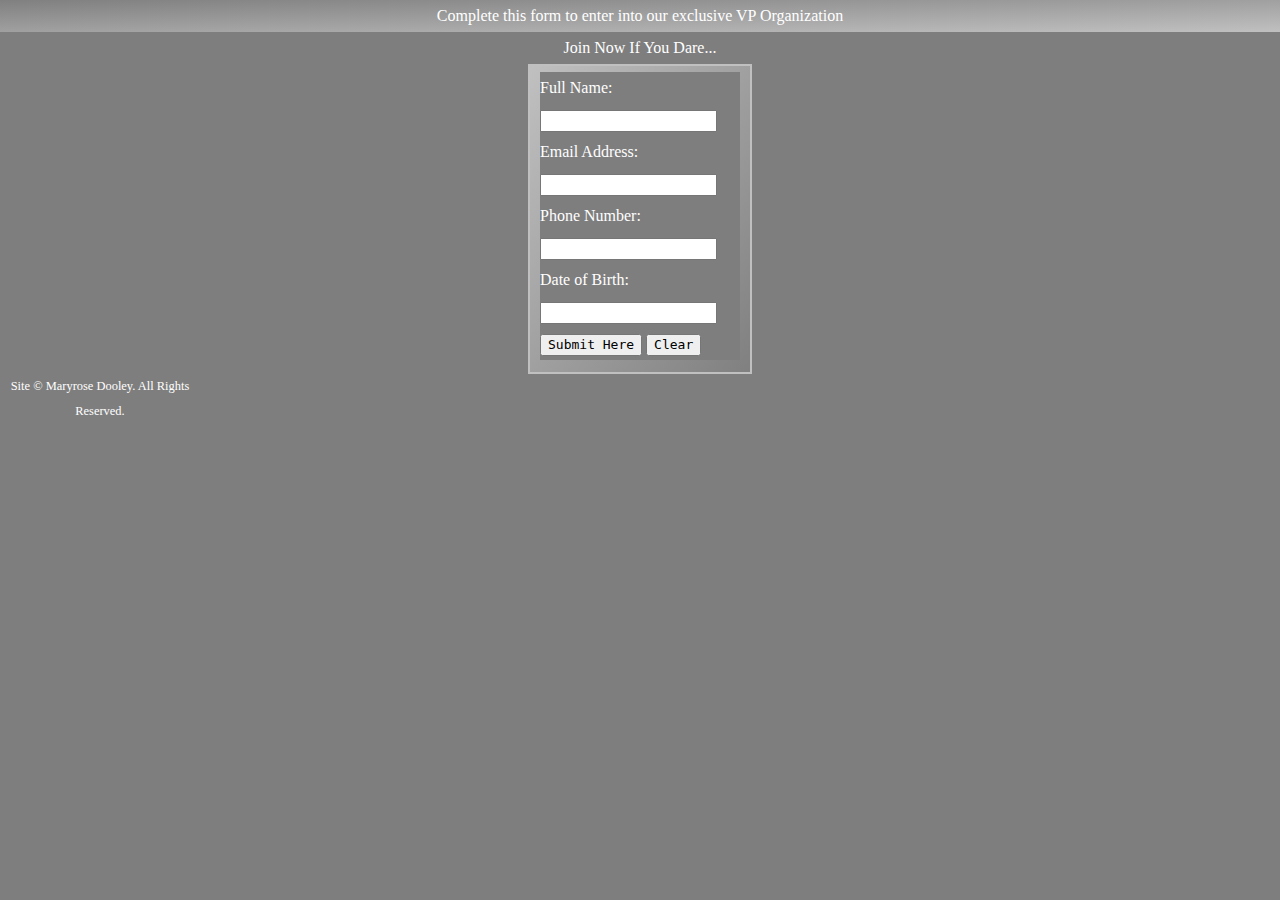
<file: index.html>
<!DOCTYPE html>
<html lang="en" class="nojs">
  <head>
    <title>See Your life Transformed</title>
    <meta name="viewport"
    content="width=device-width,initial-scale=1.0,shrink-to-fit=none" />
    <meta charset="utf-8">
    <link rel="stylesheet" href="assets/css/screen.css"/>
    <link rel="stylesheet" href="assets/css/resets.css"/>

  </head>
  <body id="content">
   <main>
    <h1>Complete this form to enter into our exclusive VP Organization</h1>
    <h2>Join Now If You Dare...</h2>
    <form method="get" autocomplete="on" action="#null">
      <fieldset>
        <div id="wrap">
        <ul class="data">
          <li>
              <label for="full_name">Full Name:</label>
              <input id="full_name" type="text" name="full_name">
            </li>
            <li>
              <label for="email">Email Address:</label>
              <input id="email" type="text" name="email">
            </li>
            <li>
              <label for="phone">Phone Number:</label>
              <input id="phone" type="text" name="phone">
            </li>
            <li>
              <label for="birthday">Date of Birth:</label>
              <input id="birthday" type="text" name="birthday">
            </li>
            <li id="submit_button">
              <input type="submit" value="Submit Here">
              <input type="reset" value="Clear">
            </li>
          </ul>
        </div>
    </fieldset>
    </form>
  </main>
    <footer id="footer">
      <p>Site © Maryrose Dooley. All Rights Reserved.</p>
    </footer>
  </body>
</html>
</file>
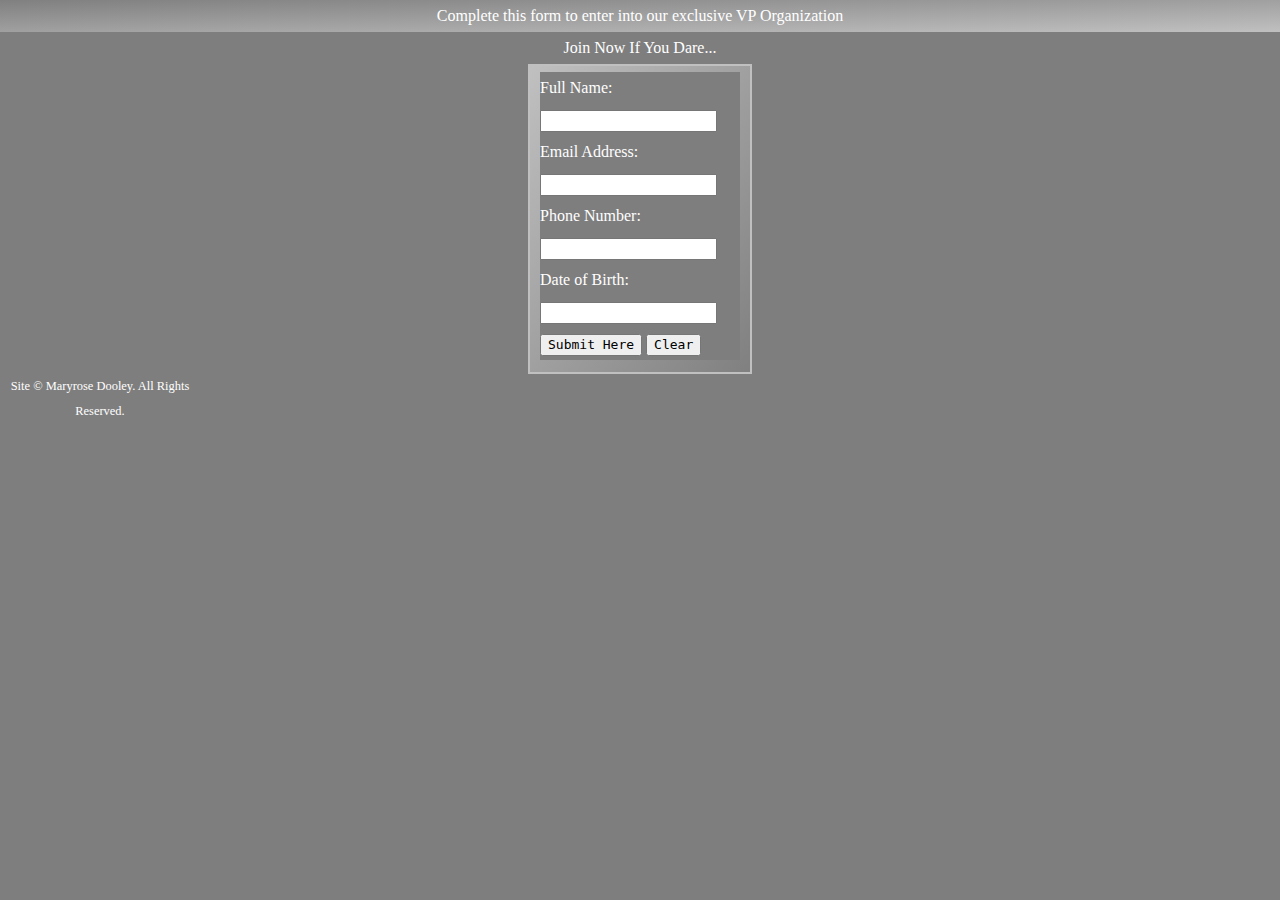
<file: html/index.html>
<!DOCTYPE html>
<html lang="en" class="nojs">
  <head>
    <title>See Your life Transformed</title>
    <meta name="viewport"
    content="width=device-width,initial-scale=1.0,shrink-to-fit=none" />
    <meta charset="utf-8">
    <link rel="stylesheet" href="../assets/css/screen.css"/>
    <link rel="stylesheet" href="../assets/css/resets.css"/>

  </head>
  <body id="content">
   <main>
    <h1>Complete this form to enter into our exclusive VP Organization</h1>
    <h2>Join Now If You Dare...</h2>
    <form method="get" autocomplete="on" action="#null">
      <fieldset>
        <div id="wrap">
        <ul class="data">
          <li>
              <label for="full_name">Full Name:</label>
              <input id="full_name" type="text" name="full_name">
            </li>
            <li>
              <label for="email">Email Address:</label>
              <input id="email" type="text" name="email">
            </li>
            <li>
              <label for="phone">Phone Number:</label>
              <input id="phone" type="text" name="phone">
            </li>
            <li>
              <label for="birthday">Date of Birth:</label>
              <input id="birthday" type="text" name="birthday">
            </li>
            <li id="submit_button">
              <input type="submit" value="Submit Here">
              <input type="reset" value="Clear">
            </li>
          </ul>
        </div>
    </fieldset>
    </form>
  </main>
    <footer id="footer">
      <p>Site © Maryrose Dooley. All Rights Reserved.</p>
    </footer>
  </body>
</html>
</file>
<file: assets/css/screen.css>
/* http://meyerweb.com/eric/tools/css/reset/
   v2.0 | 20110126
   License: none (public domain)
*/

html, body, div, span, applet, object, iframe,
h1, h2, h3, h4, h5, h6, p, blockquote, pre,
a, abbr, acronym, address, big, cite, code,
del, dfn, em, img, ins, kbd, q, s, samp,
small, strike, strong, sub, sup, tt, var,
b, u, i, center,
dl, dt, dd, ol, ul, li,
fieldset, form, label, legend,
table, caption, tbody, tfoot, thead, tr, th, td,
article, aside, canvas, details, embed,
figure, figcaption, footer, header, hgroup,
menu, nav, output, ruby, section, summary,
time, mark, audio, video{
	margin: 0;
	padding: 0;
	border: 0;
	background-color: #3a3b3c;
	font-size: 100%;
	font: inherit;
	vertical-align: baseline;
	}

	html {
	   font-family: "monospace", sans-serif,monospace;
	   font-size: 1.125em; /* 18px / 16px = 1.125em */
	   line-height: 1.44em; /* 26px / 18px (144%) = 1.44em */
     text-align: justify;
		 background-color: #7E7E7E;
		 background: auto;
	   background-size: cover;
	   color: #FFFFFF;
	}


h1{
	display: block;
	   text-decoration: none;
	   background-image: linear-gradient(to bottom right, grey,silver); /*gradient background*/
		 text-align: center;
	   font-weight: 700;
	   font-size: 5em; /* 43.945px/18px = 2.441em */
		 line-height: 1.138em; /* 31.25px/43.945px = 1.138em*/
	   padding-top: 0.138em;
	   padding-bottom: 0.138em;
	   color: #FFFFFF;

}

h2{
font-family: "monospace", sans-serif,monospace;
text-align: center;
font-size: 1.5em;
line-height: 1.44em; /* 26px / 18px (144%) = 1.44em */
margin: center;
}

/* HTML5 display-role reset for older browsers */
article, aside, details, figcaption, figure,
footer, header, hgroup, main, menu, nav, section {
	display: block;
}


}
ol, ul {
	list-style: none;
}

table {
	border-collapse: collapse;
	border-spacing: 1;
}


button,
input,
optgroup,
select,
textarea {
  font-family: monospace; /* 1 */
  font-size: 100%; /* 1 */
  line-height: 1.15; /* 1 */
  margin: 0; /* 2 */
}


button,
input { /* 1 */
  overflow: visible;
}



button,
select { /* 1 */
  text-transform: none;
}

button,
html [type="button"], /* 1 */
[type="reset"],
[type="submit"] {
  -webkit-appearance: button; /* 2 */
}

button::-moz-focus-inner,
[type="button"]::-moz-focus-inner,
[type="reset"]::-moz-focus-inner,
[type="submit"]::-moz-focus-inner {
  border-style: none;
  padding: 0;
}


button:-moz-focusring,
[type="button"]:-moz-focusring,
[type="reset"]:-moz-focusring,
[type="submit"]:-moz-focusring {
  outline: 1px dotted ButtonText;
}

fieldset {
  border: 1px solid #c0c0c0;
	width: 200px;
  margin: center;
  background-image: linear-gradient(to bottom right,silver,grey); /*gradient background*/
	text-align: left;
  padding: 0.35em 0.625em 0.75em;
		color: #FFFFFF;
}

legend {
  box-sizing: border-box; /* 1 */
  color: inherit; /* 2 */
  display: table; /* 1 */
  max-width: 100%; /* 1 */
  padding: 0; /* 3 */
  white-space: normal; /* 1 */
}

progress {
  display: inline-block; /* 1 */
  vertical-align: baseline; /* 2 */
}


textarea {
  overflow: auto;
}

[type="checkbox"],
[type="radio"] {
  box-sizing: border-box; /* 1 */
  padding: 0; /* 2 */
}
A

[type="number"]::-webkiimt-inner-spin-button,
[type="number"]::-webkit-outer-spin-button {
  height: auto;
}

[type="search"] {
  -webkit-appearance: textfield; /* 1 */
  outline-offset: -2px; /* 2 */
}


[type="search"]::-webkit-search-cancel-button,
[type="search"]::-webkit-search-decoration {
  -webkit-appearance: none;
}


::-webkit-file-upload-button {
  -webkit-appearance: button; /* 1 */
  font: inherit; /* 2 */
}

p{ border: 1px solid #c0c0c0;
  background-image: #c0c0c0;
	width: 200px;
  margin: 0 2px;
  margin-bottom: 100px;
	padding: 0.35em 0.625em 0.75em;
	padding: 1.5625em 0.9615384615384616em 1.5625em 0.9615384615384616em; /*TRBL*/
  color: #FFFFFF;
}

#footer {
  grid-row: 9;
  grid-column: 1 / 2;
  text-align: center;
  font-size: 0.778em; /*14px/18px = o.778em*/
}
</file>
<file: assets/css/resets.css>
/* http://meyerweb.com/eric/tools/css/reset/
   v2.0 | 20110126
   License: none (public domain)
*/
 
html, body, div, span, applet, object, iframe,
h1, h2, h3, h4, h5, h6, p, blockquote, pre,
a, abbr, acronym, address, big, cite, code,
del, dfn, em, img, ins, kbd, q, s, samp,
small, strike, strong, sub, sup, tt, var,
b, u, i, center,
dl, dt, dd, ol, ul, li,
fieldset, form, label, legend,
table, caption, tbody, tfoot, thead, tr, th, td,
article, aside, canvas, details, embed,
figure, figcaption, footer, header, hgroup,
menu, nav, output, ruby, section, summary,
time, mark, audio, video {
  	margin: 0;
  	padding: 0;
  	border: 0;
  	background-color: #7E7E7E;
  	font-size: 100%;
  	font: inherit;
  	vertical-align: baseline;
	}
/* HTML5 display-role reset for older browsers */
article, aside, details, figcaption, figure,
footer, header, hgroup, main, menu, nav, section {
	display: block;
}
html {
	line-height: 2;
}
body {
  line-height: inherit;
}
ol, ul {
	list-style: none;
}
blockquote, q {
	quotes: none;
}
blockquote:before, blockquote:after,
q:before, q:after {
	content: '';
	content: none;
}
table {
	border-collapse: collapse;
	border-spacing: 0;
}


/*! normalize.css v5.0.0 | MIT License | github.com/necolas/normalize.css */

/* Forms
   ========================================================================== */

/**
 * 1. Change the font styles in all browsers (opinionated).
 * 2. Remove the margin in Firefox and Safari.
 */

button,
input,
optgroup,
select,
textarea {
  font-family:monospace; /* 1 */
  font-size: 100%; /* 1 */
  line-height: 1.25; /* 1 = 1.25 */
  margin: 0; /* 2 */
}

/**
 * Show the overflow in IE.
 * 1. Show the overflow in Edge.
 */

button,
input { /* 1 */
  overflow: visible;
}

/**
 * Remove the inheritance of text transform in Edge, Firefox, and IE.
 * 1. Remove the inheritance of text transform in Firefox.
 */

button,
select { /* 1 */
  text-transform: none;
}

/**
 * 1. Prevent a WebKit bug where (2) destroys native `audio` and `video`
 *    controls in Android 4.
 * 2. Correct the inability to style clickable types in iOS and Safari.
 */

button,
html [type="button"], /* 1 */
[type="reset"],
[type="submit"] {
  -webkit-appearance: button; /* 2 */
}

/**
 * Remove the inner border and padding in Firefox.
 */

button::-moz-focus-inner,
[type="button"]::-moz-focus-inner,
[type="reset"]::-moz-focus-inner,
[type="submit"]::-moz-focus-inner {
  border-style: none;
  padding: 0;
}

/**
 * Restore the focus styles unset by the previous rule.
 */

button:-moz-focusring,
[type="button"]:-moz-focusring,
[type="reset"]:-moz-focusring,
[type="submit"]:-moz-focusring {
  outline: 1px dotted ButtonText;
}

/**
 * Change the border, margin, and padding in all browsers (opinionated).
 */

fieldset {
  border: 2px solid #c0c0c0;
  margin: auto;
  padding: 0.35em 0.625em 0.75em;
}

/**
 * 1. Correct the text wrapping in Edge and IE.
 * 2. Correct the color inheritance from `fieldset` elements in IE.
 * 3. Remove the padding so developers are not caught out when they zero out
 *    `fieldset` elements in all browsers.
 */

legend {
  box-sizing: border-box; /* 1 */
  color: inherit; /* 2 */
  display: table; /* 1 */
  max-width: 100%; /* 1 */
  padding: 4pt; /* 3 */
  white-space: normal; /* 1 */
}

/**
 * 1. Add the correct display in IE 9-.
 * 2. Add the correct vertical alignment in Chrome, Firefox, and Opera.
 */

progress {
  display: inline-block; /* 1 */
  vertical-align: baseline; /* 2 */
}

/**
 * Remove the default vertical scrollbar in IE.
 */

textarea {
  overflow: auto;
}

/**
 * 1. Add the correct box sizing in IE 10-.
 * 2. Remove the padding in IE 10-.
 */

[type="checkbox"],
[type="radio"] {
  box-sizing: border-box; /* 1 */
  padding: 0; /* 2 */
}

/**
 * Correct the cursor style of increment and decrement buttons in Chrome.
 */

[type="number"]::-webkit-inner-spin-button,
[type="number"]::-webkit-outer-spin-button {
  height: auto;
}

/**
 * 1. Correct the odd appearance in Chrome and Safari.
 * 2. Correct the outline style in Safari.
 */

[type="search"] {
  -webkit-appearance: textfield; /* 1 */
  outline-offset: -2px; /* 2 */
}

/**
 * Remove the inner padding and cancel buttons in Chrome and Safari on macOS.
 */

[type="search"]::-webkit-search-cancel-button,
[type="search"]::-webkit-search-decoration {
  -webkit-appearance: none;
}

/**
 * 1. Correct the inability to style clickable types in iOS and Safari.
 * 2. Change font properties to `inherit` in Safari.
 */

::-webkit-file-upload-button {
  -webkit-appearance: button; /* 1 */
  font: inherit; /* 2 */
}
</file>
